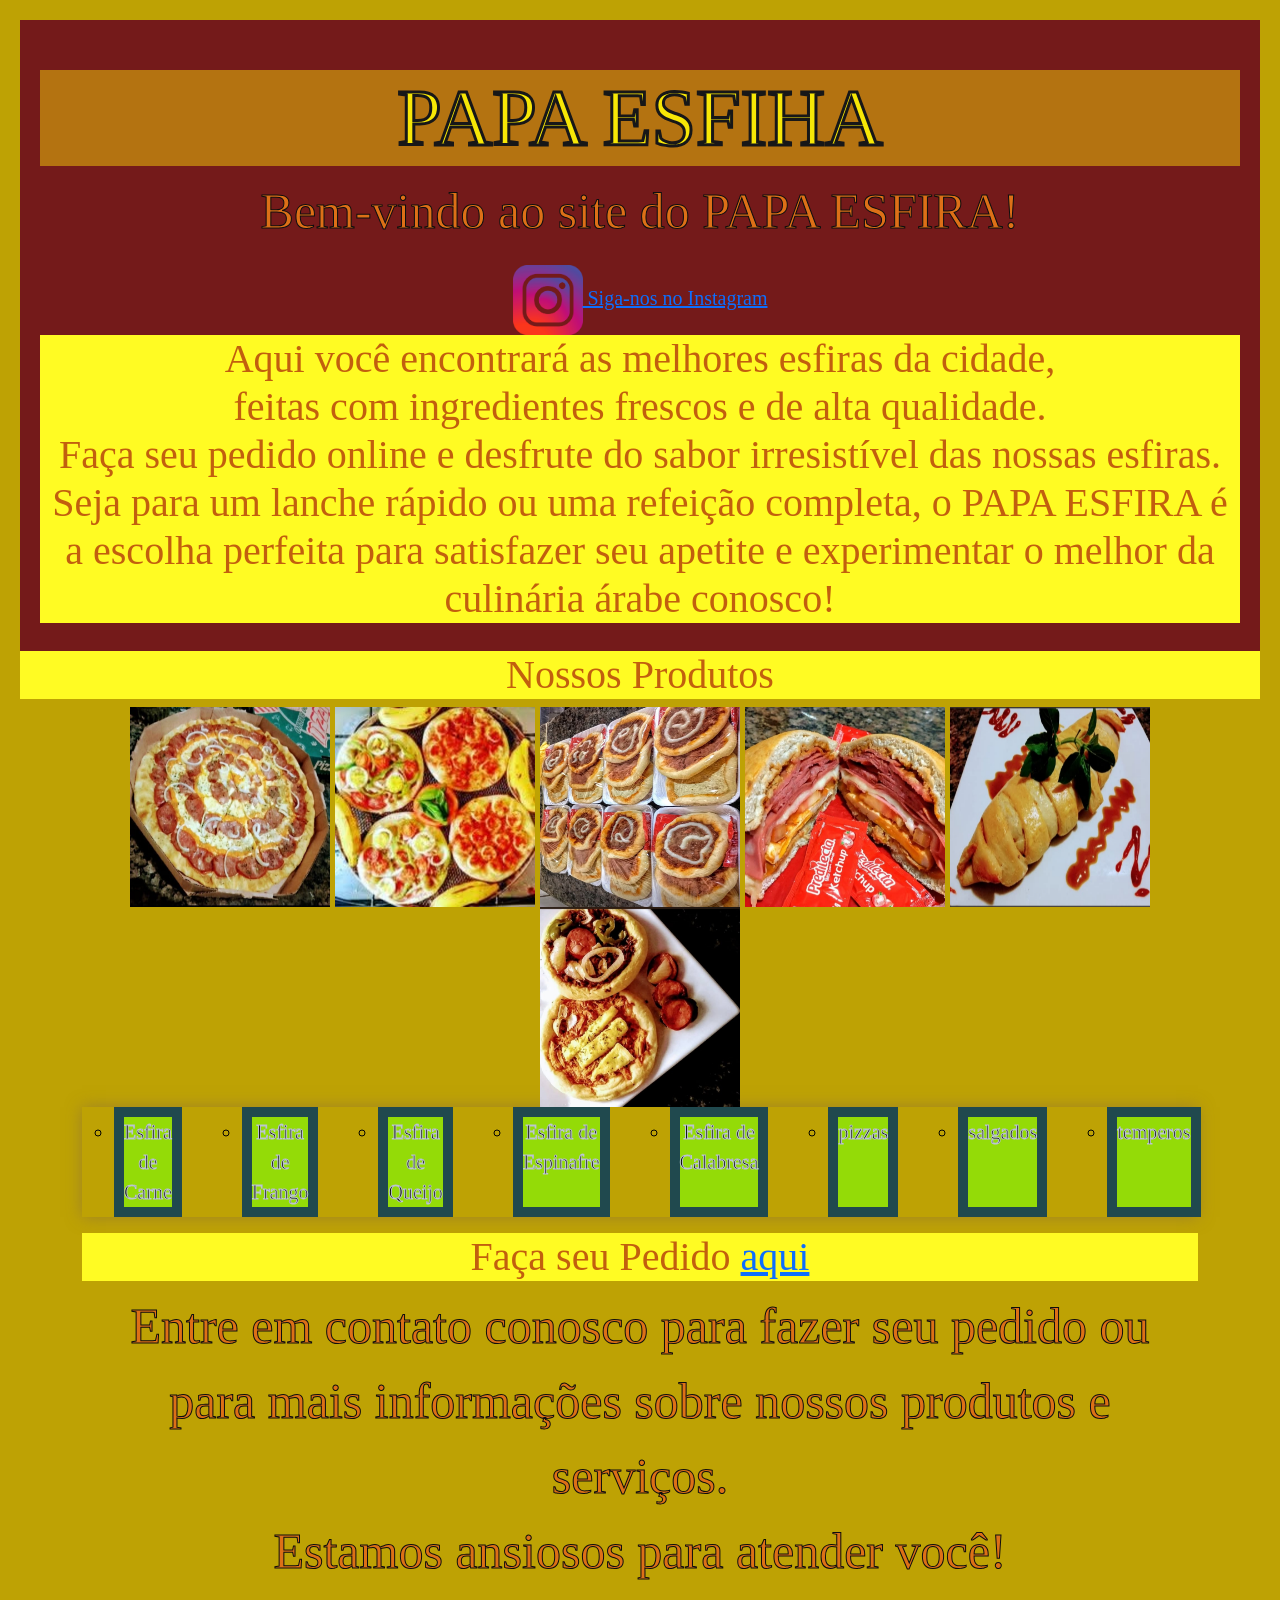
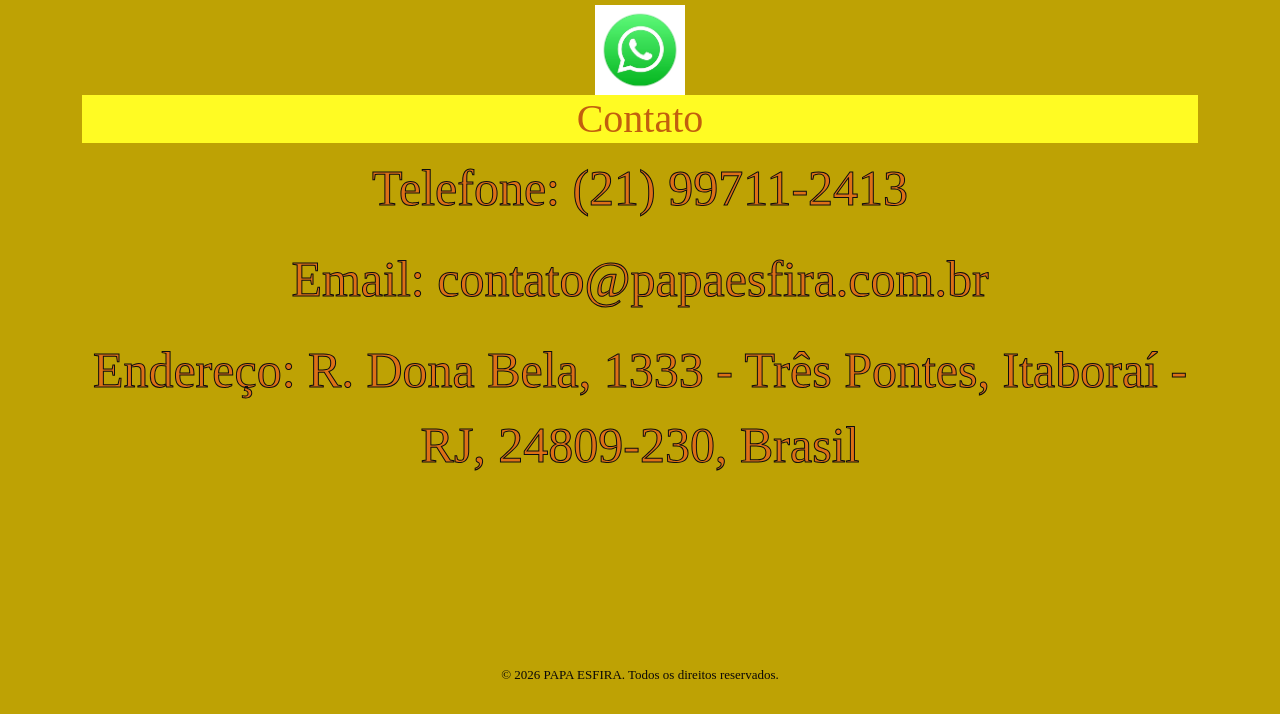
<file: index.html>
<!DOCTYPE html>
<html lang="pt-br">
<head>
  <!-- Google tag (gtag.js) -->
<script async src="https://www.googletagmanager.com/gtag/js?id=G-CEB77BQ5VP"></script>
<script>
  window.dataLayer = window.dataLayer || [];
  function gtag(){dataLayer.push(arguments);}
  gtag('js', new Date());

  gtag('config', 'G-CEB77BQ5VP');
</script>

    <meta charset="UTF-8">
    <meta name="viewport" content="width=device-width, initial-scale=1.0">
    <title>PAPA ESFIRHA</title>
    <link href="bootstrap/bootstrap-5.3.8-dist/css/bootstrap.min.css" rel="stylesheet" type="text/css"> 
    <script type="text/javascript" src="bootstrap/bootstrap-5.3.8-dist/js/bootstrap.min.js"></script>
    <link rel ="stylesheet" href="style.css">   

</head>
<main>
<body>

  <header>

    <h1>PAPA ESFIHA</h1>
    <p> Bem-vindo ao site do PAPA ESFIRA!</p>
       <a href="https://www.instagram.com/papaesfiha?utm_source=ig_web_button_share_sheet&igsh=ZDNlZDc0MzIxNw==" target="_blank">
       <img src="imagens/instagram.webp" alt="Instagram" width="70" height="70" title="Instagram">
        Siga-nos no Instagram
     </a>


 

    <h2>Aqui você encontrará as melhores esfiras da cidade, 
      <br>feitas com ingredientes frescos e de alta qualidade.<br> 
      Faça seu pedido online e desfrute do sabor irresistível das nossas esfiras.
       Seja para um lanche rápido ou uma refeição completa,
        o PAPA ESFIRA é a escolha perfeita para satisfazer seu apetite e 
         experimentar o melhor da culinária árabe conosco!</h2>
    </div>
    </header>

    
 

     
       <h2>Nossos Produtos</h2>
       
       <div class="container">

         <img src="imagens/img5.jfif" width="200" height="200">
         <img src="imagens/img2.jfif" width="200" height="200">
         <img src="imagens/img3.jfif" width="200" height="200">
         <img src="imagens/img4.jfif" width="200" height="200">
         <img src="imagens/img1.jfif" width="200" height="200">
         <img src="imagens/img6.jfif" width="200" height="200">
        

        
       
       <ul>
        <li>Esfira de Carne</li>
        <li>Esfira de Frango</li>
        <li>Esfira de Queijo</li>
        <li>Esfira de Espinafre</li>
        <li>Esfira de Calabresa</li>
        <li>pizzas</li>
        <li>salgados</li>
        <li>temperos</li>

       </ul>


    <h2>Faça seu Pedido

    <a href="form.html">aqui</a>
    </h2>
    

 


    <p>Entre em contato conosco para fazer seu pedido ou 
      para mais informações sobre nossos produtos e serviços.<br>
      Estamos ansiosos para atender você!</p>
   

  <div class="whatsapp">
  <img src="whatsapp.png" alt="WhatsApp" width="90" height="90" alt"WhatsApp"title="WhatsApp"   onclick="window.location.href='https://wa.me/5521997112413'" >    
   
  <h2>Contato</h2>
    <p>Telefone: (21) 99711-2413</p>
    <p>Email: contato@papaesfira.com.br</p>
    <p>Endereço: R. Dona Bela, 1333 - Três      Pontes, Itaboraí - RJ, 24809-230, Brasil</p>    


</div>  
<footer>

    <section class="mapBox ">
    
     <iframe src="https://www.google.com/maps/embed?pb=!1m18!1m12!1m3!1d3679.025087393237!2d-42.90284882476813!3d-22.76445023279949!2m3!1f0!2f0!3f0!3m2!1i1024!2i768!4f13.1!3m3!1m2!1s0x999500315fb36b%3A0x76cf3d409232d76c!2sPapa%20Esfiha!5e0!3m2!1spt-BR!2sbr!4v1776886591926!5m2!1spt-BR!2sbr" width="600" height="450" style="border:0;" allowfullscreen="" loading="lazy" referrerpolicy="no-referrer-when-downgrade"></iframe>
  </section>

    <div>&copy; 2026 PAPA ESFIRA. Todos os direitos reservados.</div>
</main>
</footer>
</body>
</html>
</file>
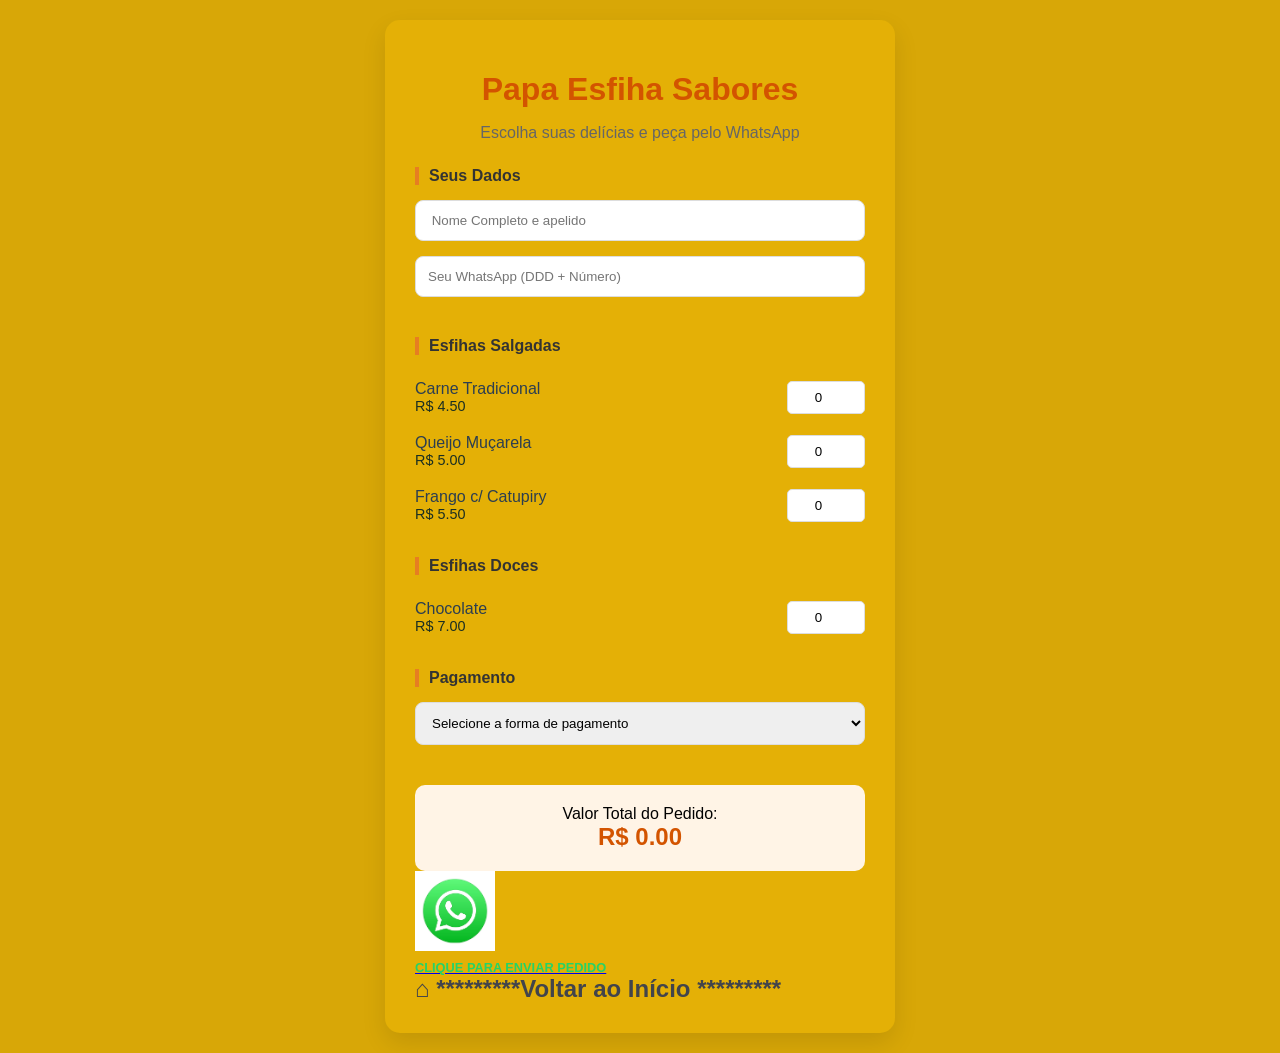
<file: form.html>
<!DOCTYPE html>
<html lang="pt-br">
<head>
    <meta charset="UTF-8">
    <meta name="viewport" content="width=device-width, initial-scale=1.0">
    <title>Pedido Online - Papa Esfiha</title>

    <style>

        body {
            font-family: 'Segoe UI', Arial, sans-serif;
            background-color: #d8a707;
            display: flex;
            justify-content: center;
            padding: 20px;
            margin: 0;
        }

        .container {
            background: rgb(228, 176, 6);
            padding: 30px;
            border-radius: 15px;
            box-shadow: 0 10px 25px rgba(0,0,0,0.1);
            max-width: 450px;
            width: 100%;
        }

        h1 { color: #d35400; text-align: center; margin-bottom: 5px; }
        p.subtitle { text-align: center; color: #666; margin-bottom: 25px; }

        .section-title {
            border-left: 4px solid #e67e22;
            padding-left: 10px;
            margin: 25px 0 15px;
            font-weight: bold;
            color: #333;
        }

        input[type="text"], input[type="tel"], select {
            width: 100%;
            padding: 12px;
            margin-bottom: 15px;
            border: 1px solid #ddd;
            border-radius: 8px;
            box-sizing: border-box;
        }

        .item-menu {
            display: flex;
            justify-content: space-between;
            align-items: center;
            padding: 10px 0;
            border-bottom: 1px activeborder #f0f0f0;
        }

        .item-info { display: flex; flex-direction: column; }
        .item-name { font-weight: 500; color: #2c3e50; }
        .item-price { font-size: 0.9em; color: #1a2e22; }

        .qtd-esfiha {
            width: 60px;
            padding: 8px;
            border: 1px solid #ddd;
            border-radius: 5px;
            text-align: center;
        }

        .total-box {
            background: #fff4e6;
            padding: 20px;
            border-radius: 10px;
            text-align: center;
            margin-top: 25px;
        }

        .total-box h2 { margin: 0; color: #d35400; }

        .whatsapp-container {
            text-align: center;
            margin-top: 20px;
        }

        #btnZap {
            cursor: pointer;
            transition: transform 0.2s;
        }

        #btnZap:hover {
            transform: scale(1.1);
        }

        .btn-text {
            display: block;
            font-size: 0.8em;
            color: #25D366;
            font-weight: bold;
            margin-top: 5px;
        }
    </style>
</head>
<body>

<div class="container">
    <h1>Papa Esfiha Sabores</h1>
    <p class="subtitle">Escolha suas delícias e peça pelo WhatsApp</p>

    <form id="formPedido">
        <div class="section-title">Seus Dados</div>
        <input type="text" id="nome" placeholder=" Nome Completo e apelido " required>
        <input type="tel" id="tel" placeholder="Seu WhatsApp (DDD + Número)" required>

        <div class="section-title">Esfihas Salgadas</div>
        
        <div class="item-menu">
            <div class="item-info">
                <span class="item-name">Carne Tradicional</span>
                <span class="item-price">R$ 4.50</span>
            </div>
            <input type="number" class="qtd-esfiha" data-nome="Carne" data-preco="4.50" min="0" value="0">
        </div>

        <div class="item-menu">
            <div class="item-info">
                <span class="item-name">Queijo Muçarela</span>
                <span class="item-price">R$ 5.00</span>
            </div>
            <input type="number" class="qtd-esfiha" data-nome="Queijo" data-preco="5.00" min="0" value="0">
        </div>

        <div class="item-menu">
            <div class="item-info">
                <span class="item-name">Frango c/ Catupiry</span>
                <span class="item-price">R$ 5.50</span>
            </div>
            <input type="number" class="qtd-esfiha" data-nome="Frango" data-preco="5.50" min="0" value="0">
        </div>

        <div class="section-title">Esfihas Doces</div>
        
        <div class="item-menu">
            <div class="item-info">
                <span class="item-name">Chocolate</span>
                <span class="item-price">R$ 7.00</span>
            </div>
            <input type="number" class="qtd-esfiha" data-nome="Chocolate" data-preco="7.00" min="0" value="0">
        </div>

        <div class="section-title">Pagamento</div>
        <select id="pagamento" required>
            <option value="">Selecione a forma de pagamento</option>
            <option value="Pix">Pix</option>
            <option value="Cartão (Maquininha)">Cartão (Maquininha)</option>
            <option value="Dinheiro">Dinheiro</option>
        </select>

        <div class="total-box">
            <span>Valor Total do Pedido:</span>
            <h2 id="valorTotal">R$ 0.00</h2>
        </div>
       <div class="whatsapp">
            <img src="whatsapp.png" 
                 id="btnZap" 
                 alt="WhatsApp" 
                 
                 width="80" 
                 height="80" 


                 title="Enviar Pedido">
                 <a href="https://wa.me/5521997112413" </a>
            <span class="btn-text">CLIQUE PARA ENVIAR PEDIDO</span>
        </div>


        <a href="/" style="text-decoration: none; color: rgb(66, 68, 75); font-weight: bold; font-size: x-large;">
   &#8962;            *********Voltar ao Início *********
</a>

    </form>
</div>
</file>
<file: style.css>
*{

  body{
    background-color: rgb(190, 162, 4);
    color: #a57f53;
    font-family:fantasy;
    font-size: 20px;
    text-align: center;
    
  }

 
  
  




 h1{

    background-color: rgb(180, 115, 17);
    text-align: center;
    margin-top: 30px;
    color: #a09a92;
    font-family:'Fantasy', cursive;
    font-size: 80px;
   -webkit-text-stroke: 3px rgb(23, 23, 24); 
    color: rgb(247, 231, 6); 

    
    

}


h2{
    background-color: #fffb23;
    text-align: center;
    font-size: 40px;
    -webkit-text-stroke-color: #472626a1;
    color: #c25f0e;
    
    

    
}



ul{
    
    list-style: none;  
     list-style-type: circle;
    display:flex;
    justify-self: start;
    gap: 60px;
    box-shadow: 0 0 15px rgba(126, 98, 73, 0.5);
}
li{
    
    border: 2px solid #887a3c;
    font-size: 20px;
    color:rgb(3, 3, 3);
    -webkit-text-stroke: 1px rgb(188, 198, 209);
    background-color: rgb(148, 219, 7);
    border: #20494e 10px solid;
    text-align: center;

}


p{
    font-size: 50px;
    color: #dd7017;
    -webkit-text-stroke: 1px rgb(14, 14, 15);;
     
}
header{
    background-color: #741a1a;
    color: #fff;
    padding: 20px;
    text-align: center;
}



nav ul{
    list-style: none;
    display: flex;
    justify-content: center;
    gap: 20px;
}
nav ul li a{
    color: #fff;
    text-decoration: none;
    font-size: 18px;
}
main{
    padding: 20px;
}
footer{
    
    font-size: small;
    
    color: #0a0808;
    text-align: center;
    padding: 10px;
    font-family: 'Fantasy', cursive;
    
   
}

.whatsapp{
    position:relative 0;
    position: center;
    bottom: 20px;
    right: 20px;     
    width: auto;   

}
.mapBox{

   
}
.mapBox iframe{
    
    width: 100%;
    height: 100%;
    border: 0;
}
.div{
    
}

}
</file>
